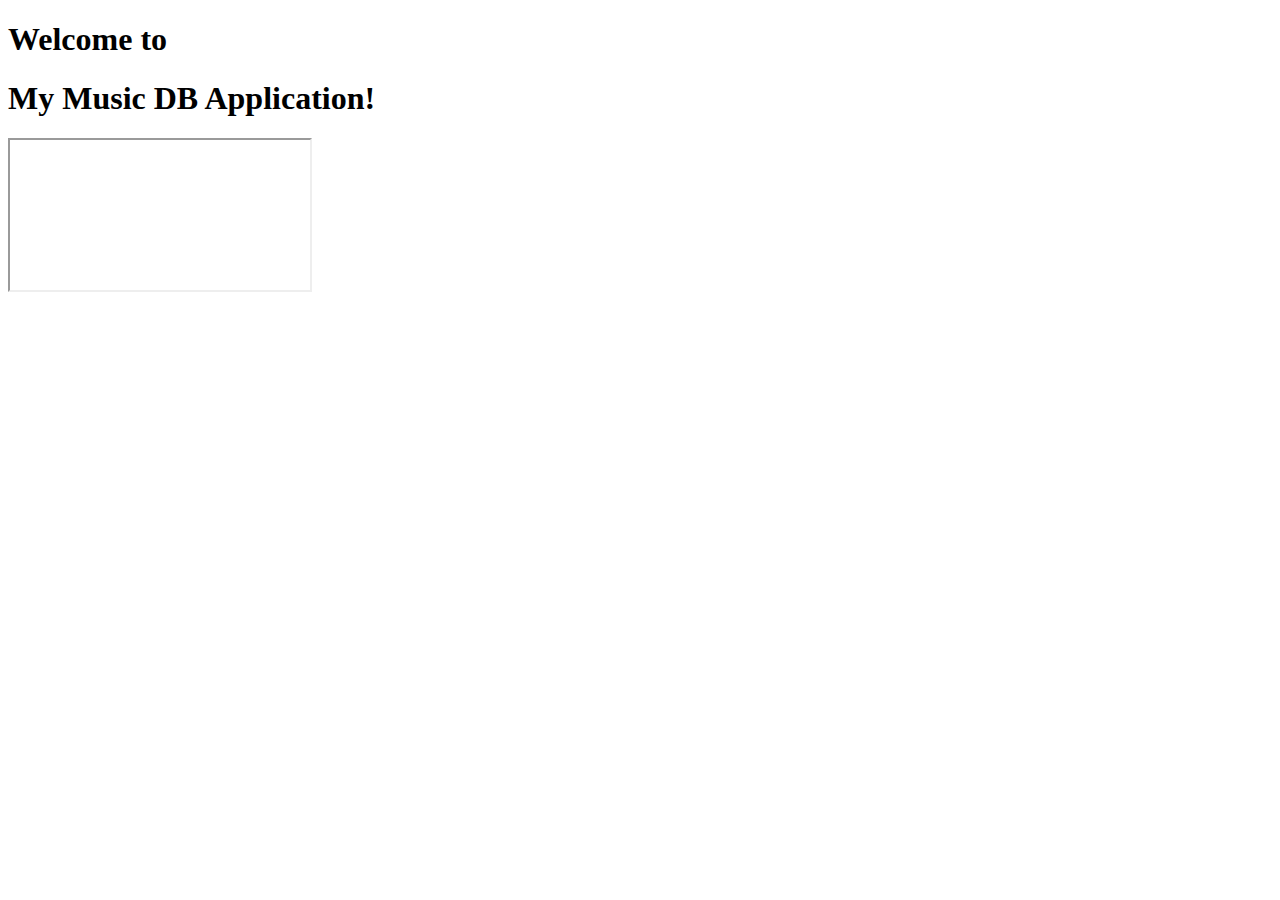
<file: music_workshop/src/main/resources/templates/index.html>
<!DOCTYPE html>
<html lang="en" xmlns:th="http://www.thymeleaf.org">
<head th:replace="fragments/fragment :: head"></head>
<body>
<header>
     <nav th:replace="fragments/fragment :: nav"></nav>
</header>
<main class="p-5 align-content-center bg-blur">
    <h1 class="text-light border-left pl-2">Welcome to</h1>
    <h1 class="text-light border-left pl-2">My Music DB Application!</h1>
    <div class="d-flex justify-content-center">
        <div class="my-index-div w-50">
            <iframe class="w-100 h-100" src="https://www.youtube.com/embed/Q93n3dvaaTI?rel=0" title="YouTube video"
                    allowfullscreen></iframe>
        </div>
    </div>
</main>
<footer th:replace="fragments/fragment :: footer" class="footer bg-blur"></footer>
</body>
</html>
</file>
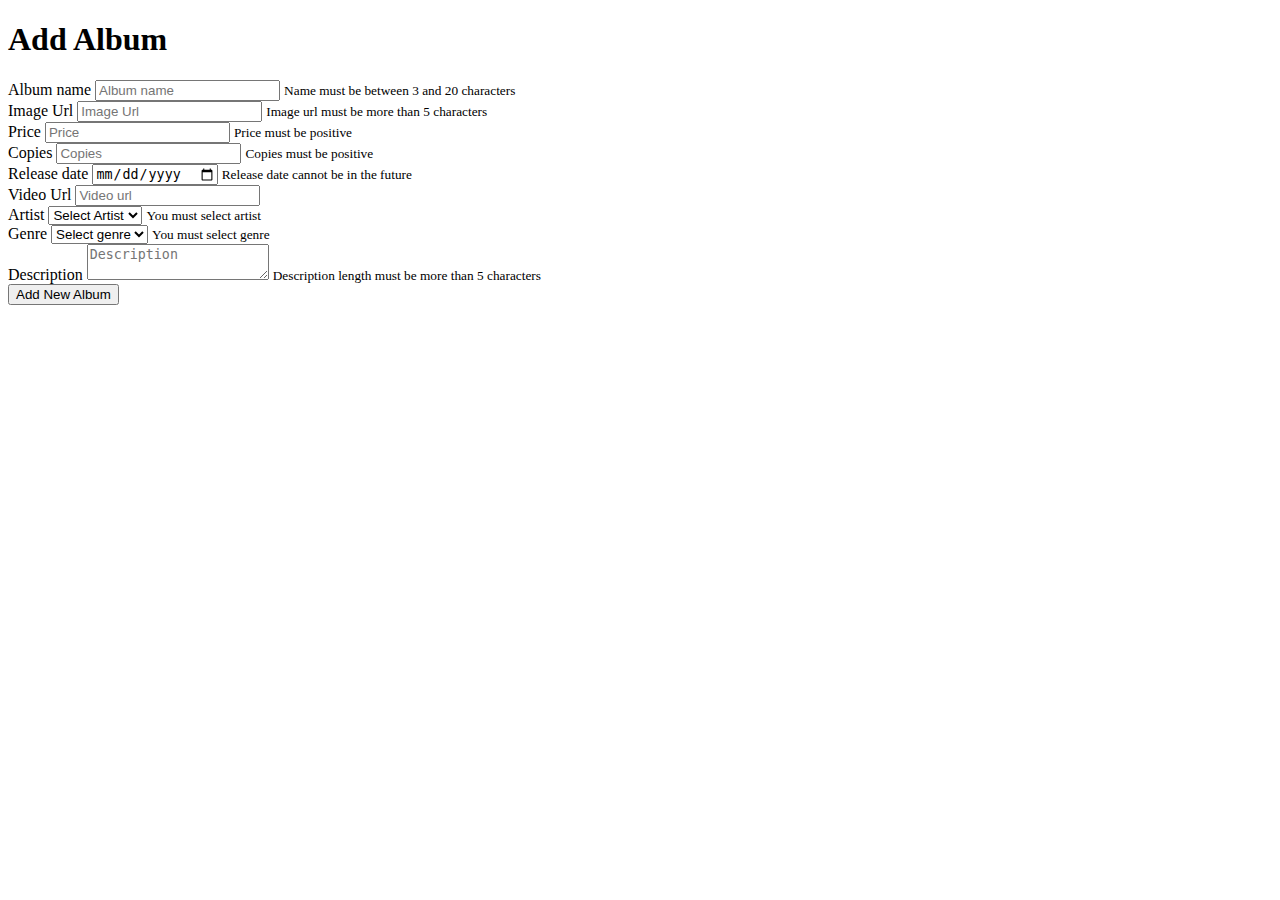
<file: music_workshop/src/main/resources/templates/add-album.html>
<!DOCTYPE html>
<html lang="en" xmlns:th="http://www.thymeleaf.org">
<head th:replace="fragments/fragment :: head"></head>
<body>
<header>
    <nav th:replace="fragments/fragment :: nav"></nav>
</header>
<main class="p-5 bg-blur text-center">
    <h1 class="text-light border-bottom">Add Album</h1>
    <div class="d-flex justify-content-center">
        <form th:action="@{/albums/add}" method="POST" th:object="${albumAddBindingModel}"
              class="text-light">
            <div class="form-row m-5">
                <div class="col">
                    <label for="name">Album name</label>
                    <input th:field="*{name}" th:errorclass="is-invalid" required minlength="3" maxlength="20"  id="name" name="name" type="text" class="form-control" placeholder="Album name">
                    <small id="nameError" class="invalid-feedback form-text bg-danger rounded">Name must be between 3 and 20 characters</small>
                </div>
                <div class="col">
                    <label for="imageUrl">Image Url</label>
                    <input th:field="*{imageUrl}" th:errorclass="is-invalid" required minlength="5" name="imageUrl" id="imageUrl" type="text" class="form-control" placeholder="Image Url">
                    <small id="imageUrlError" class="invalid-feedback form-text bg-danger rounded">Image url must be more than 5
                        characters</small>
                </div>
            </div>
            <div class="form-row m-5">
                <div class="col">
                    <label for="price">Price</label>
                    <input th:field="*{price}" th:errorclass="is-invalid" required min="0" name="price" id="price" type="number" class="form-control" placeholder="Price">
                    <small id="priceError" class="invalid-feedback form-text bg-danger rounded">Price must be positive</small>
                </div>
                <div class="col">
                    <label for="copies">Copies</label>
                    <input th:field="*{copies}" th:errorclass="is-invalid" required min="10" name="copies" id="copies" type="number" class="form-control" placeholder="Copies">
                    <small id="copiesError" class="invalid-feedback form-text bg-danger rounded">Copies must be positive</small>
                </div>
            </div>
            <div class="form-row m-5">
                <div class="col">
                    <label for="releaseDate">Release date</label>
                    <input th:field="*{releaseDate}" th:errorclass="is-invalid" required th:attr="max=${date}" name="releaseDate" id="releaseDate" type="date" class="form-control" placeholder="Release date">
                    <small id="releaseDateError" class="invalid-feedback form-text bg-danger rounded">Release date cannot be in the future</small>
                </div>
                <div class="col">
                    <label for="videoUrl">Video Url</label>
                    <input th:field="*{videoUrl}" th:errorclass="is-invalid" name="videoUrl" id="videoUrl" type="text" class="form-control" placeholder="Video url">
                </div>
            </div>
            <div class="form-row m-5">
                <div class="col">
                    <label for="artist">Artist</label>
                    <select th:field="*{artist}" th:errorclass="is-invalid" required size="1" name="artist" id="artist" class="custom-select">
                        <option value="" selected>Select Artist</option>
                        <option th:each="a : ${artists}"   th:text="${a}" th:value="${a}">First Artist</option>
                    </select>
                    <small id="artistError" class="invalid-feedback form-text bg-danger rounded">You must select artist</small>
                </div>
                <div class="col">
                    <label for="genre">Genre</label>
                    <select th:field="*{genre}" th:errorclass="is-invalid" required size="1" name="genre" id="genre" class="custom-select">
                        <option value="" selected>Select genre</option>
                        <option th:each="c : ${T(workshop.music_workshop.model.entities.Genre).values()}" th:text="${c}" th:value="${c}">First genre</option>
                    </select>
                    <small id="genreError" class="invalid-feedback form-text bg-danger rounded">You must select genre</small>
                </div>
            </div>

            <div class="form-row m-5">
                <div class="col">
                    <label for="description">Description</label>
                    <textarea th:field="*{description}" th:errorclass="is-invalid" required minlength="10" name="description" id="description" type="text" class="form-control" placeholder="Description"></textarea>
                    <small id="descriptionError" class="invalid-feedback form-text bg-danger rounded">Description length must be more than 5 characters</small>
                </div>
            </div>
            <div class="d-flex justify-content-center mt-4">
                <button class="btn btn-primary btn-block w-50" type="submit">Add New Album</button>
            </div>
        </form>
    </div>
</main>
<footer th:replace="fragments/fragment :: footer" class="footer bg-blur">
</footer>
</body>
</html>
</file>
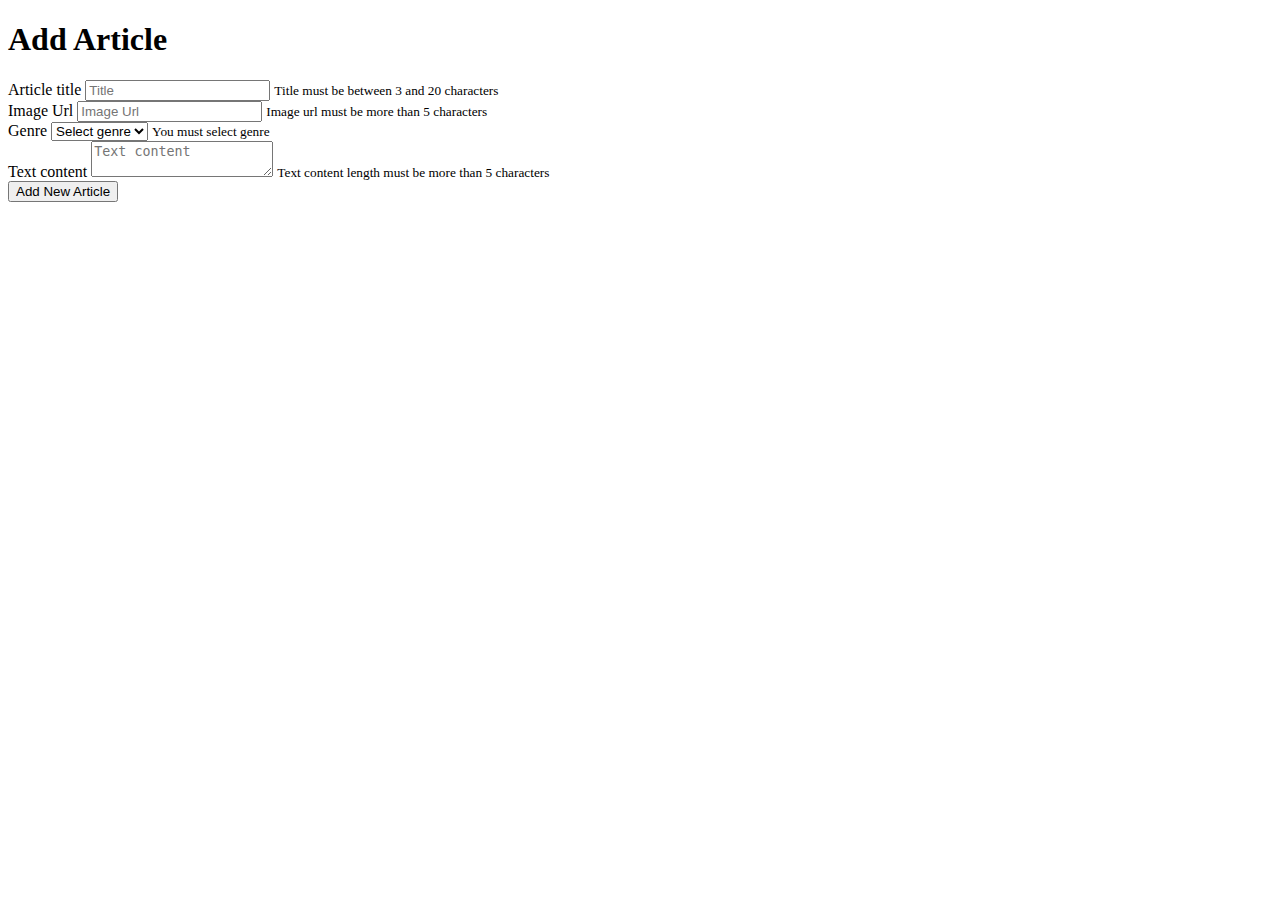
<file: music_workshop/src/main/resources/templates/add-article.html>
<!DOCTYPE html>
<html lang="en" xmlns:th="http://www.thymeleaf.org">
<head th:replace="fragments/fragment :: head"></head>
<body>
<header>
    <nav th:replace="fragments/fragment :: nav"></nav>
</header>
<main class="p-5 bg-blur text-center">
    <h1 class="text-light border-bottom">Add Article</h1>
    <div class="d-flex justify-content-center">
        <form th:action="@{/articles/add}" method="POST" th:object="${articleAddBindingModel}"
              class="text-light">
            <div class="form-row">
                <div class="col">
                    <label for="title">Article title</label>
                    <input th:field="*{title}" th:errorclass="is-invalid" required minlength="3" maxlength="20" id="title" name="title" type="text" class="form-control" placeholder="Title">
                    <small id="titleError" class="invalid-feedback form-text bg-danger rounded">Title must be between 3 and 20
                        characters</small>
                </div>
            </div>
            <div class="form-row ">
                <div class="col">
                    <label for="imageUrl">Image Url</label>
                    <input th:field="*{imageUrl}" th:errorclass="is-invalid" required minlength="5" id="imageUrl" name="imageUrl" type="text" class="form-control" placeholder="Image Url">
                    <small id="imageUrlError" class="invalid-feedback form-text bg-danger rounded">Image url must be more than 5
                        characters</small>
                </div>
            </div>
            <div class="form-row m-5">
                <div class="col">
                    <label for="genre">Genre</label>
                    <select th:field="*{genre}" th:errorclass="is-invalid" required size="1" name="genre" id="genre" class="custom-select">
                        <option value="" selected>Select genre</option>
                        <option th:each="c : ${T(workshop.music_workshop.model.entities.Genre).values()}" th:text="${c}" th:value="${c}">First genre</option>
                    </select>
                    <small id="genreError" class="invalid-feedback form-text bg-danger rounded">You must select genre</small>
                </div>
            </div>

            <div class="form-row">
                <div class="col">
                    <label for="content">Text content</label>
                    <textarea th:field="*{content}" th:errorclass="is-invalid" required minlength="5" id="content" type="text" class="form-control" placeholder="Text content"></textarea>
                    <small id="contentError" class="invalid-feedback form-text bg-danger rounded">Text content length must be more than 5 characters</small>
                </div>
            </div>
            <div class="d-flex justify-content-center mt-4">
                <button class="btn btn-primary btn-block w-50" type="submit">Add New Article</button>
            </div>
        </form>
    </div>
</main>
<footer th:replace="fragments/fragment :: footer" class="footer bg-blur">
</footer>
</body>
</html>
</file>
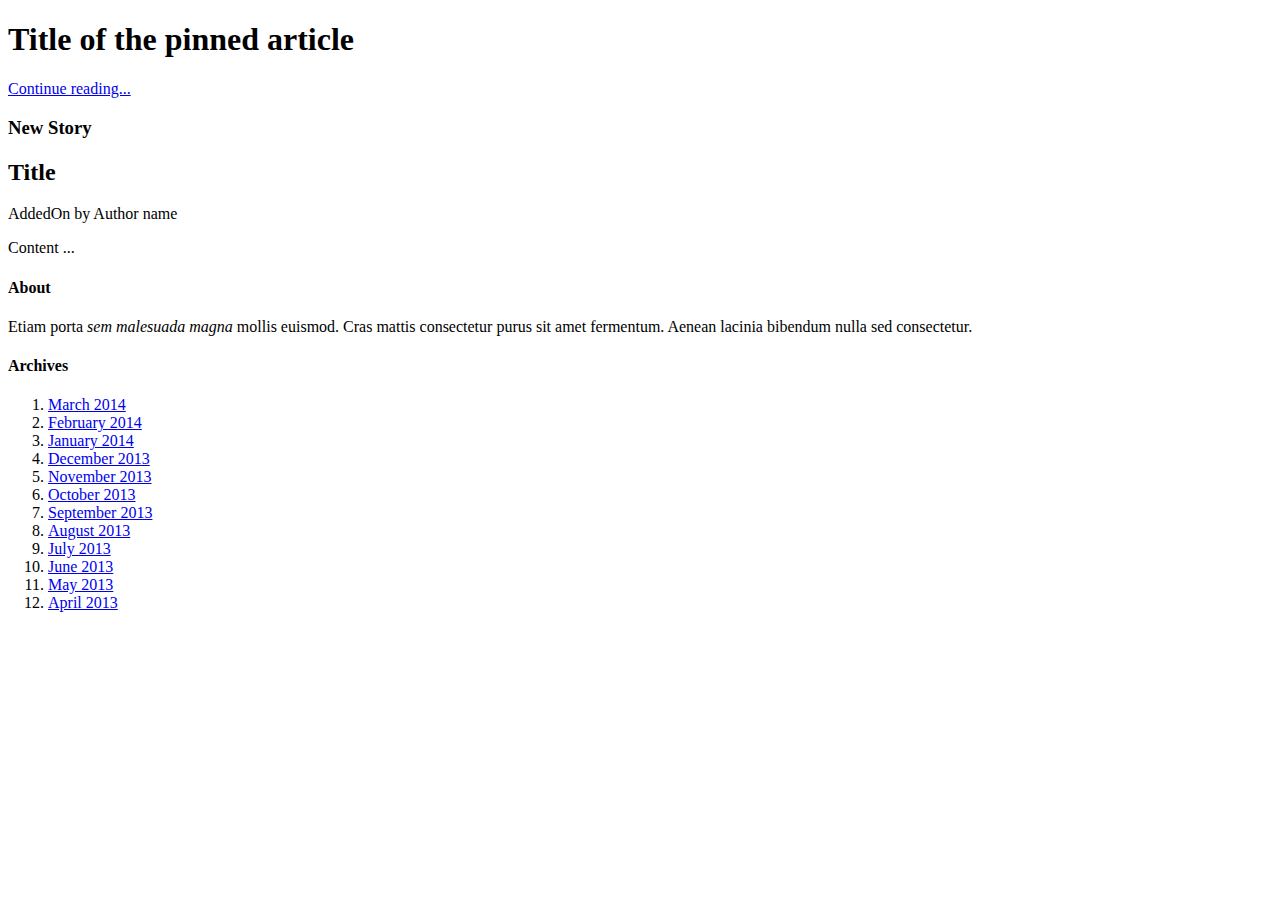
<file: music_workshop/src/main/resources/templates/details-article.html>
<!DOCTYPE html>
<html lang="en" xmlns:th="http://www.thymeleaf.org">
<head th:replace="fragments/fragment :: head"></head>
<body>
<header>
    <nav th:replace="fragments/fragment :: footer"></nav>
</header>
<main class="p-5 align-content-center bg-blur">
    <div class="container" >
        <div style="'background-image:url(' + article.imageUrl + '); background-repeat: no-repeat, repeat; background-size: cover;'"  class="jumbotron p-3 p-md-5 text-white rounded">
            <div class="col-md-6 px-0">
                <h1 class="display-4 font-italic font-weight-bold">Title of the pinned article</h1>
                <p class="lead mb-0"><a href="#" class="text-white font-weight-bold">Continue reading...</a></p>
            </div>
        </div>
    </div>
    <div role="main" class="container text-light">
        <div class="row">
            <div class="col-md-8 blog-main">
                <h3 class="pb-3 mb-4 font-italic border-bottom">
                    New Story
                </h3>

                <div class="blog-post">
                    <h2 class="blog-post-title">Title</h2>
                    <p class="blog-post-meta">AddedOn by Author name</p>

                    <p>Content ... </p>
                </div><!-- /.blog-post -->

            </div><!-- /.blog-main -->

            <aside class="col-md-4 blog-sidebar">
                <div class="p-3 mb-3 bg-light rounded text-dark">
                    <h4 class="font-italic">About</h4>
                    <p class="mb-0">Etiam porta <em>sem malesuada magna</em> mollis euismod. Cras mattis consectetur
                        purus sit amet fermentum. Aenean lacinia bibendum nulla sed consectetur.</p>
                </div>

                <div class="p-3">
                    <h4 class="font-italic">Archives</h4>
                    <ol class="list-unstyled mb-0">
                        <li><a href="#">March 2014</a></li>
                        <li><a href="#">February 2014</a></li>
                        <li><a href="#">January 2014</a></li>
                        <li><a href="#">December 2013</a></li>
                        <li><a href="#">November 2013</a></li>
                        <li><a href="#">October 2013</a></li>
                        <li><a href="#">September 2013</a></li>
                        <li><a href="#">August 2013</a></li>
                        <li><a href="#">July 2013</a></li>
                        <li><a href="#">June 2013</a></li>
                        <li><a href="#">May 2013</a></li>
                        <li><a href="#">April 2013</a></li>
                    </ol>
                </div>

            </aside><!-- /.blog-sidebar -->
        </div><!-- /.row -->
    </div>
</main>
<footer th:replace="fragments/fragment :: footer" class="footer bg-blur">
</footer>
</body>
</html>
</file>
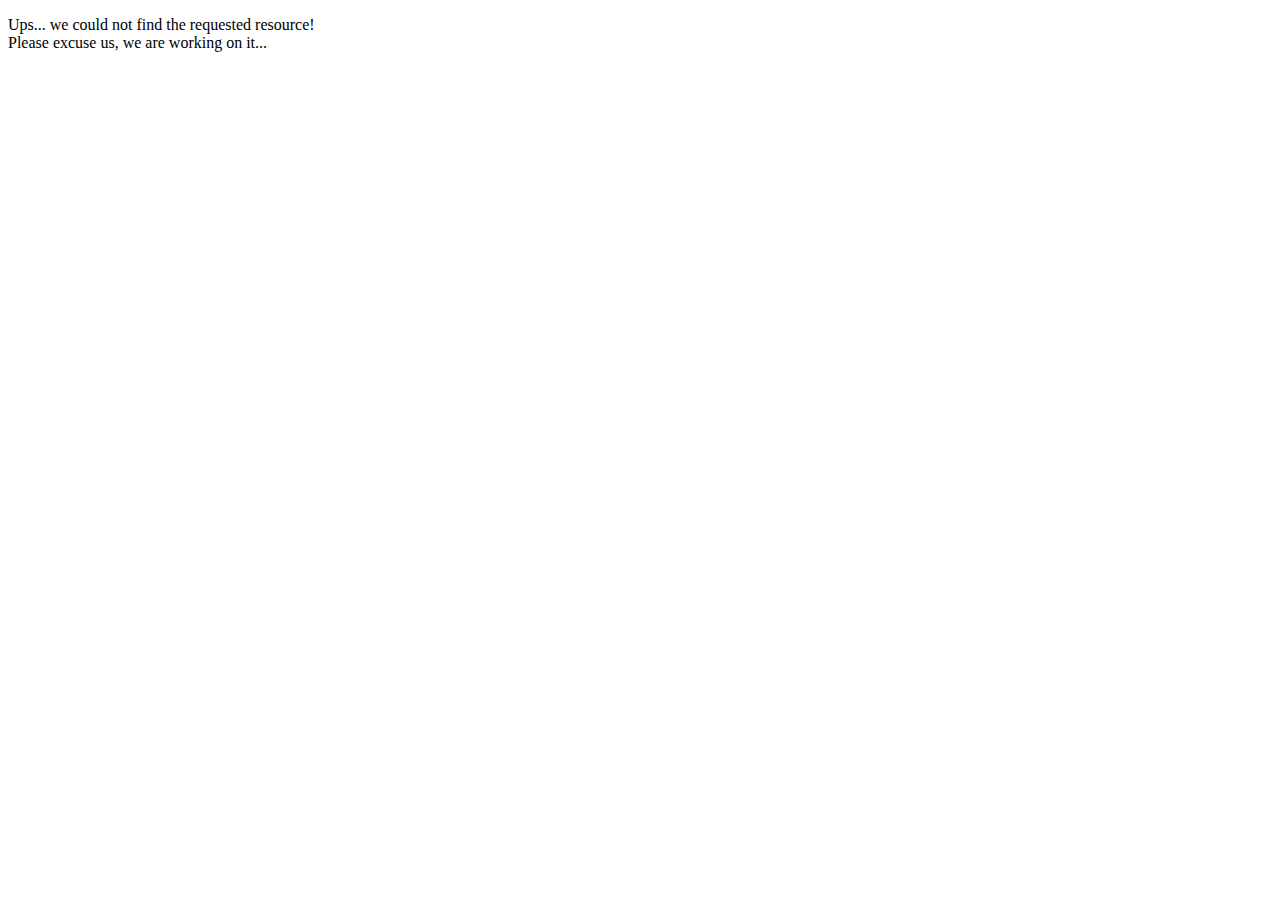
<file: music_workshop/src/main/resources/templates/error-404.html>
<!DOCTYPE html>
<html lang="en"
      xmlns:th="http://www.thymeleaf.org">

<head th:replace="fragments/fragment :: head"></head>
<body>

<header th:replace="fragments/fragment :: nav"></header>

<!-- TODO: fix css-->

<main class="p-5 align-content-center bg-blur">

    <p class="text-light">
        Ups... we could not find the requested resource! <br/>
        Please excuse us, we are working on it...
    </p>

</main>
<footer th:replace="fragments/fragment :: footer"></footer>
</body>
</html>
</file>
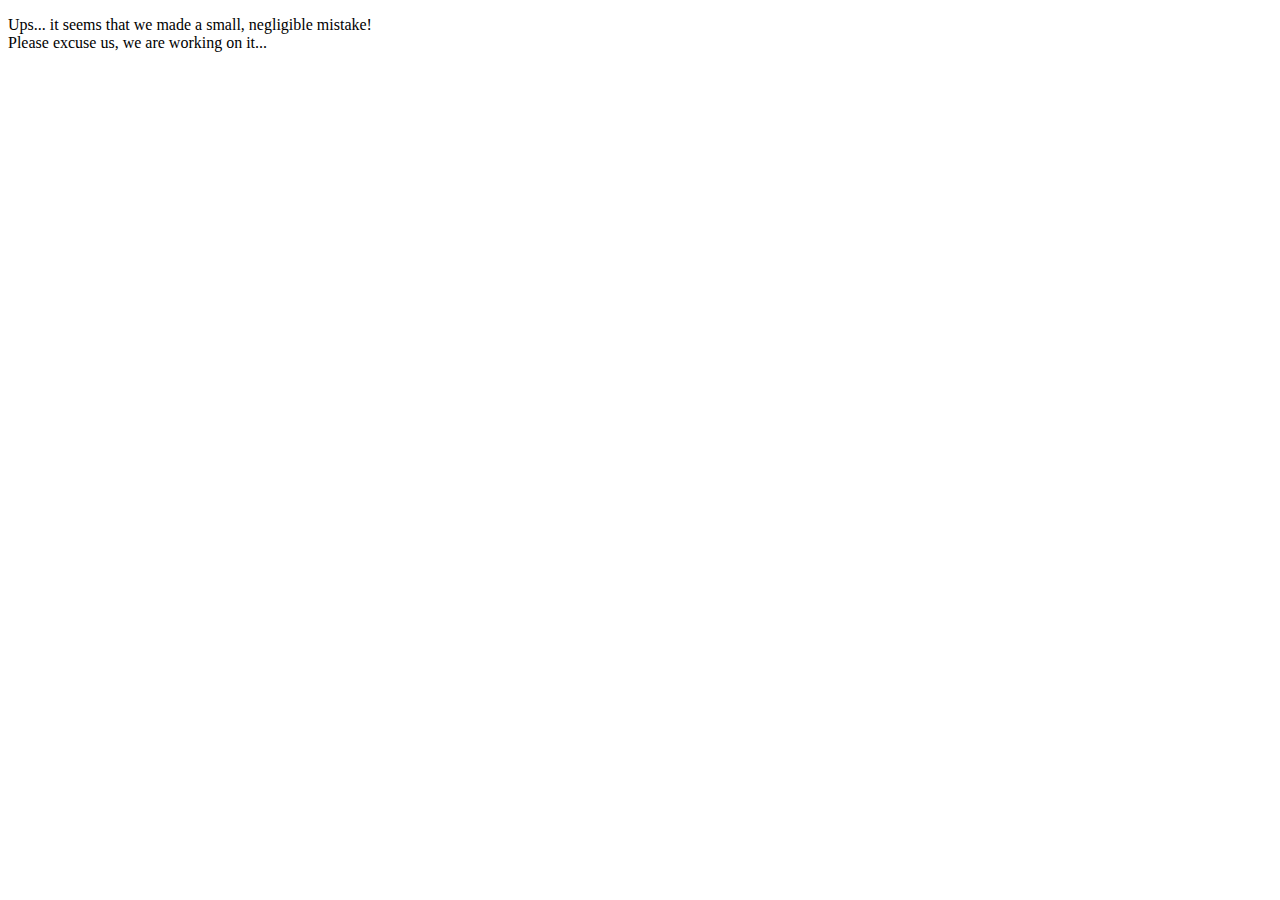
<file: music_workshop/src/main/resources/templates/error-500.html>
<!DOCTYPE html>
<html lang="en"
      xmlns:th="http://www.thymeleaf.org">

<head th:replace="fragments/fragment :: head"></head>
<body>

<header th:replace="fragments/fragment :: nav"></header>

<!-- TODO: fix css-->

<main class="p-5 align-content-center bg-blur">
    <p class="text-light">
        Ups... it seems that we made a small, negligible mistake! <br/>
        Please excuse us, we are working on it...
    </p>

</main>
<footer th:replace="fragments/fragment :: footer"></footer>
</body>
</html>
</file>
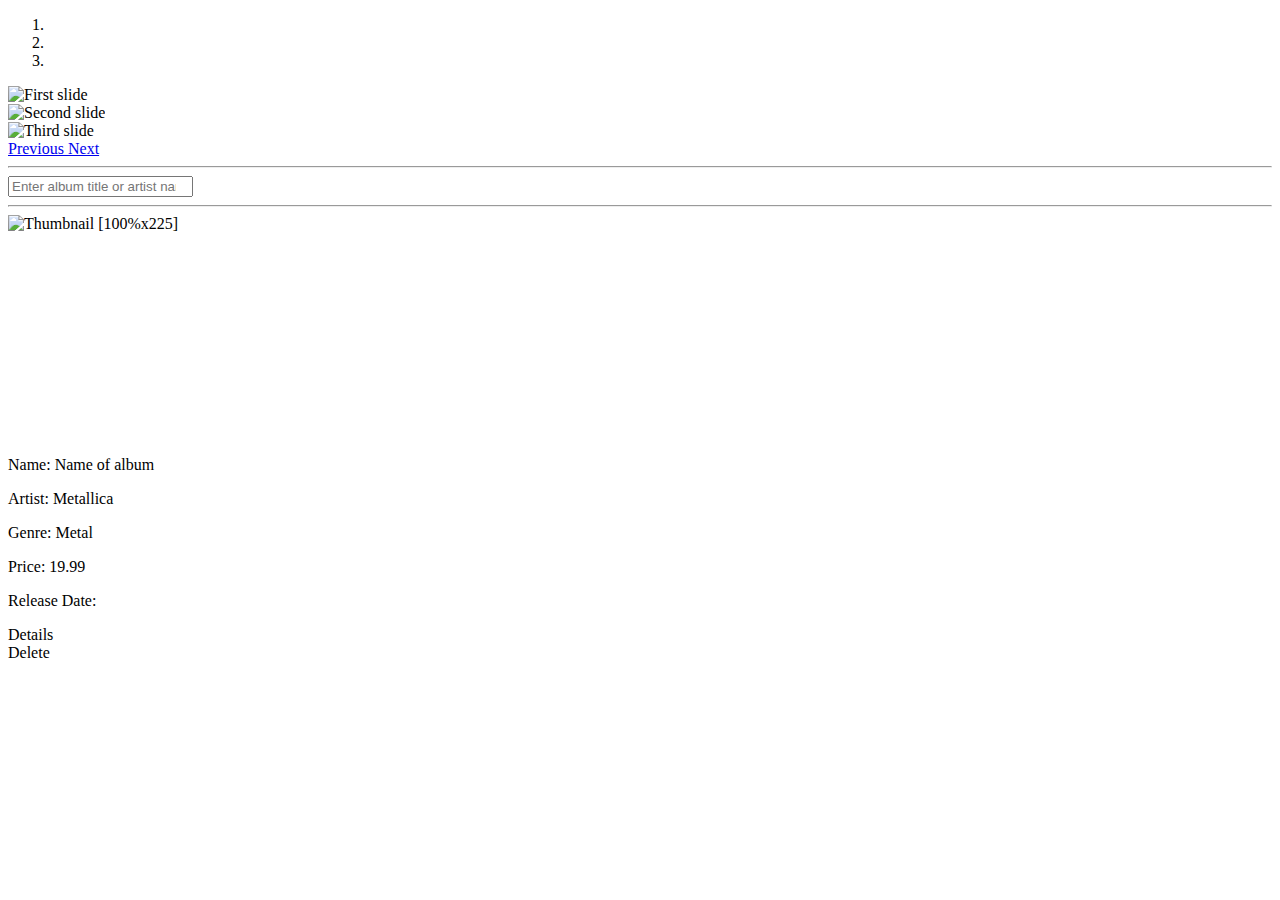
<file: music_workshop/src/main/resources/templates/home.html>
<!DOCTYPE html>
<html lang="en" xmlns:th="http://www.thymeleaf.org">
<head th:replace="fragments/fragment :: head"></head>
<body>
<header th:replace="fragments/fragment :: nav"></header>
<main class="p-5 align-content-center bg-blur ">
    <div class="col-sm-12 my-auto ">
        <div id="carouselExampleIndicators" class="carousel slide " data-ride="carousel">
            <ol class="carousel-indicators">
                <li data-target="#carouselExampleIndicators" data-slide-to="0" class="active"></li>
                <li data-target="#carouselExampleIndicators" data-slide-to="1"></li>
                <li data-target="#carouselExampleIndicators" data-slide-to="2"></li>
            </ol>
            <div class="carousel-inner">
                <div class="carousel-item active">
                    <img class="d-block w-100 rounded" th:src="@{/img/{image}(image=${firstImg})}" alt="First slide">
                </div>
                <div class="carousel-item">
                    <img class="d-block w-100 rounded" th:src="@{/img/{image}(image=${secondImg})}" alt="Second slide">
                </div>
                <div class="carousel-item">
                    <img class="d-block w-100 rounded" th:src="@{/img/{image}(image=${thirdImg})}" alt="Third slide">
                </div>
            </div>
            <a class="carousel-control-prev" href="#carouselExampleIndicators" role="button" data-slide="prev">
                <span class="carousel-control-prev-icon" aria-hidden="true"></span>
                <span class="sr-only">Previous</span>
            </a>
            <a class="carousel-control-next" href="#carouselExampleIndicators" role="button" data-slide="next">
                <span class="carousel-control-next-icon" aria-hidden="true"></span>
                <span class="sr-only">Next</span>
            </a>
        </div>
    </div>
    <hr class="border-bottom w-50">
    <div class="mt-5 col-sm-12 my-auto align-self-center">
        <input id="searchInput" class="form-control mr-sm-2 w-50" type="search"
               placeholder="Enter album title or artist name" aria-label="Search">
    </div>
    <hr class="border-bottom w-75">
    <div class="row mt-5" id="albumsList">
        <!-- Start single album -->
        <div class="col-md-3">
            <div class="card mb-4 box-shadow">
                <img th:src="@{/img/metallica.jpg}" class="card-img-top" alt="Thumbnail [100%x225]"
                     data-holder-rendered="true"
                     style="height: 225px; width: 100%; display: block;">
                <div class="card-body">
                    <div class="text-center">
                        <p class="card-text border-bottom ">Name: Name of album</p>
                        <p class="card-text border-bottom ">Artist: Metallica</p>
                        <p class="card-text border-bottom ">Genre: Metal</p>
                        <p class="card-text border-bottom ">Price: 19.99</p>
                        <p class="card-text border-bottom">Release Date: </p>
                    </div>
                    <div class="d-flex justify-content-between align-items-center">
                        <div class="btn-group">
                            <a type="button" class="btn btn-sm btn-outline-secondary">Details</a>
                        </div>
                        <div class="btn-group">
                            <a type="button" class="btn btn-sm btn-outline-secondary">Delete</a>
                        </div>
                    </div>
                </div>
            </div>
        </div>
        <!-- EO: Start single album -->
    </div>
</main>
<footer th:replace="fragments/fragment :: footer"></footer>
<script th:src="@{js/search-bar.js}"></script>
</body>
</html>
</file>
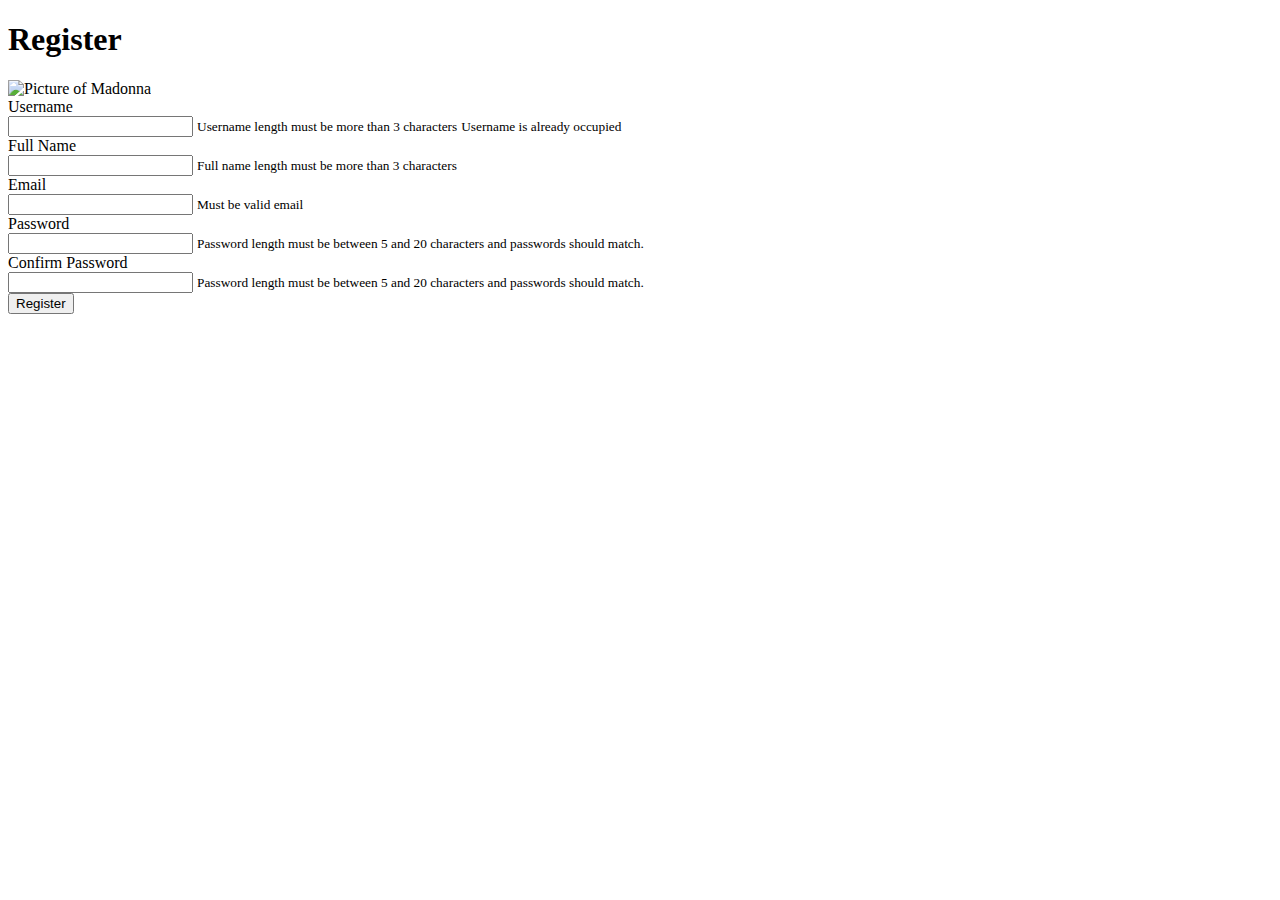
<file: music_workshop/src/main/resources/templates/register.html>
<!DOCTYPE html>
<html lang="en" xmlns:th="http://www.thymeleaf.org">
<head th:replace="fragments/fragment :: head"></head>
<body>
<header>
     <nav th:replace="fragments/fragment :: nav"></nav>
</header>
<main class="p-5 align-content-center bg-blur my-register-div">
    <h1 class="text-light border-bottom">Register</h1>
    <div class="d-flex justify-content-center ">
        <div class="row g-3 align-items-center">
            <img alt="Picture of Madonna" th:src="@{/img/madonna.jpg}" class="w-50 rounded">
        </div>
        <div class="row g-3">
            <form th:action="@{/users/register}" method="POST" th:object="${userRegisterBindingModel}">
                <!-- Username -->
                <div>
                    <div class="col-auto">
                        <label for="inputUsername" class="col-form-label text-light">Username</label>
                    </div>
                    <div class="col-auto">
                        <input th:field="*{username}" th:errorclass="is-invalid" required minlength="3" name="username"
                               type="text"
                               id="inputUsername"
                               class="form-control"
                               aria-describedby="usernameHelpInline">
                          <small id="usernameError"
                               class="invalid-feedback text-light form-text bg-danger rounded">Username length must be more than 3 characters</small>
                        <small th:if="${userIsExists}" id="usernameUniqueError"
                               class="text-light form-text bg-danger rounded">Username is already occupied</small>

                    </div>
                </div>
                <!-- EO: Username -->

                <!-- First name -->
                <div>
                    <div class="col-auto">
                        <label for="inputFullName" class="col-form-label text-light">Full Name</label>
                    </div>
                    <div class="col-auto">
                        <input th:field="*{fullName}" th:errorclass="is-invalid" required minlength="3" name="fullName"
                               type="text"
                               id="inputFullName"
                               class="form-control"
                               aria-describedby="fullNameHelpInline">
                        <small id="fullNameError"
                             class="invalid-feedback text-light form-text bg-danger rounded">Full name length must be more than 3 characters</small>
                    </div>
                </div>
                <!-- EO: First name -->

                <!-- Email -->
                <div>
                    <div class="col-auto">
                        <label for="inputEmail" class="col-form-label text-light">Email</label>
                    </div>
                    <div class="col-auto">
                        <input th:value="*{email}" th:errorclass="is-invalid" required minlength="3" name="email"
                               type="email"
                               id="inputEmail"
                               class="form-control"
                               aria-describedby="emailHelpInline">
                        <small id="emailError"
                          class="invalid-feedback text-light form-text bg-danger rounded">Must be valid email</small>
                    </div>
                </div>
                <!-- EO: Email -->

                <!-- Password -->
                <div>
                    <div class="col-auto">
                        <label for="inputPassword" class="col-form-label text-light">Password</label>
                    </div>
                    <div class="col-auto">
                        <input th:value="*{password}" th:errorclass="is-invalid" name="password" required minlength="5" maxlength="20"
                               type="password"
                               id="inputPassword"
                               class="form-control"
                               aria-describedby="passwordHelpInline">
                        <small id="passwordError"
                               class="invalid-feedback text-light form-text bg-danger rounded">
                            Password length must be between 5 and 20 characters and passwords should match.
                        </small>
                    </div>
                </div>
                <!-- EO: Password -->

                <!-- Password confirm -->
                <div>
                    <div class="col-auto">
                        <label for="inputConfirmPassword" class="col-form-label text-light">Confirm Password</label>
                    </div>
                    <div class="col-auto">
                        <input th:value="*{confirmPassword}" th:errorclass="is-invalid" name="confirmPassword" required minlength="5" maxlength="20"
                               type="password"
                               id="inputConfirmPassword"
                               class="form-control"
                               aria-describedby="confirmPasswordHelpInline">
                        <small id="confirmPasswordError"
                               class="invalid-feedback text-light form-text bg-danger rounded">
                            Password length must be between 5 and 20 characters and passwords should match.
                        </small>
                    </div>
                </div>
                <!-- EO: Password confirm -->

                <div class="d-flex justify-content-center mt-4">
                    <button class="btn btn-primary btn-block w-50" type="submit">Register</button>
                </div>

            </form>
        </div>
    </div>
</main>
<footer th:replace="fragments/fragment :: footer" class="footer bg-blur"></footer>
</body>
</html>
</file>
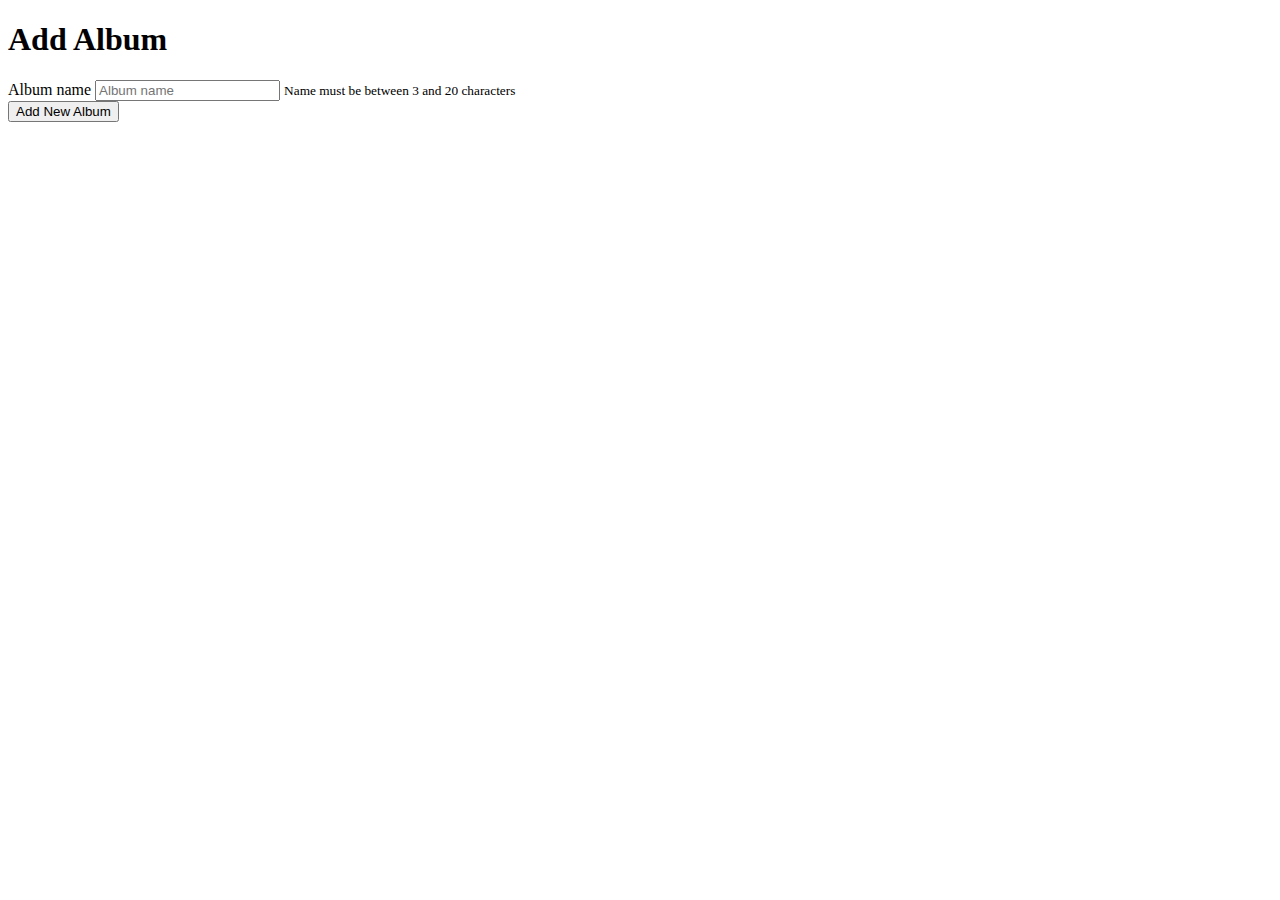
<file: music_workshop/src/main/resources/templates/test.html>
<!DOCTYPE html>
<html lang="en"
      xmlns:th="http://www.thymeleaf.org">

<head th:replace="fragments/fragment :: head"></head>

<body>

<header th:replace="fragments/fragment :: nav"></header>

<main class="p-5 bg-blur text-center">
  <h1 class="text-light border-bottom">Add Album</h1>
  <div class="d-flex justify-content-center">

    <form th:action="@{/test/update/{id}(id = ${userId})}"
          th:method="patch"
          class="text-light">
      <div class="form-row m-5">
        <div class="col">
          <label for="name">Album name</label>
          <input th:value="${username}"
                 required minlength="5" maxlength="20"
                 id="name"
                 name="name"
                 type="text" class="form-control" placeholder="Album name">
          <small id="nameError" class="invalid-feedback form-text bg-danger rounded">Name must be between 3
            and 20
            characters</small>
        </div>
      </div>
      <div class="d-flex justify-content-center mt-4">
        <button class="btn btn-primary btn-block w-50" type="submit">Add New Album</button>
      </div>
    </form>
  </div>
</main>

<footer th:replace="fragments/fragment :: footer"></footer>
</body>
</html>
</file>
